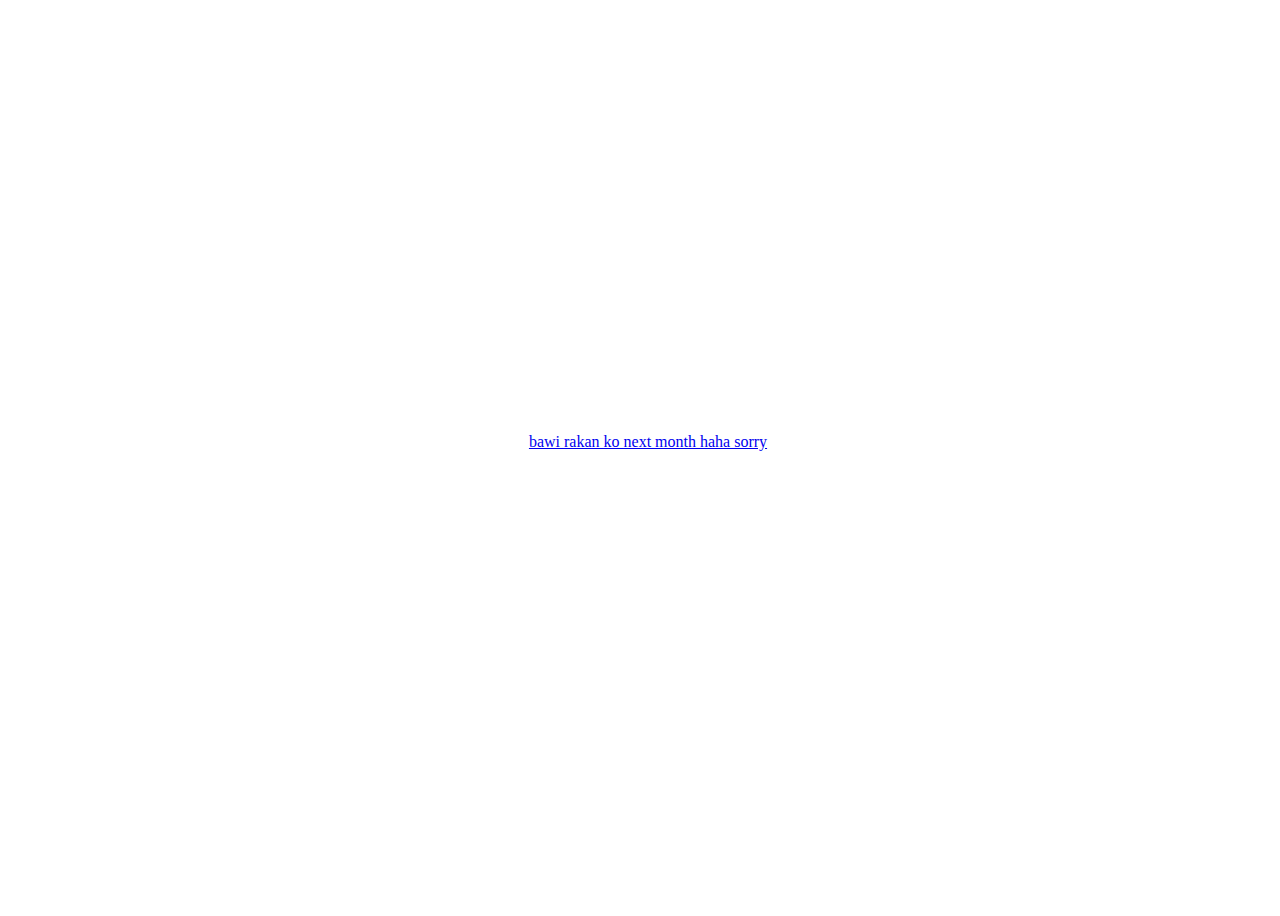
<file: Index.html>
<!DOCTYPE html>

<html lang="en">
  <head>
    <meta charset="UTF-8" />
    <meta http-equiv="X-UA-Compatible" content="IE=edge" />
    <meta name="viewport" content="width=device-width, initial-scale=1.0" />

    <style>
      body {
        color: azure;
        width: 100%;
        height: 100vh;
        display: flex;
        flex-direction: column;
        align-items: center;
        justify-content: center;
        background-color: rgb(255, 255, 255);
      }

      a {
        align-items: center;
        justify-content: center;
      }

      .popup {
        color: black;
      }
    </style>
  </head>
  <body>
    <script type="text/javascript">
      alert("Hiii");
      alert("Happy 2nd hahaha");
      alert("mao ra");
      alert("bye haha");
      alert("na delete akong surprise tana hahaha");
      alert("sorry");
    </script>

    <a href="izaprank.html">bawi rakan ko next month haha sorry</a>
    <p class="popup" id="result"></p>
    <script type="text/javascript">
      function message() {
        document.getElementById("result").innerHTML =
          "Joke lang, click nang nas taas lalove :p";
      }

      setTimeout(message, 4000);
    </script>
  </body>
</html>
</file>
